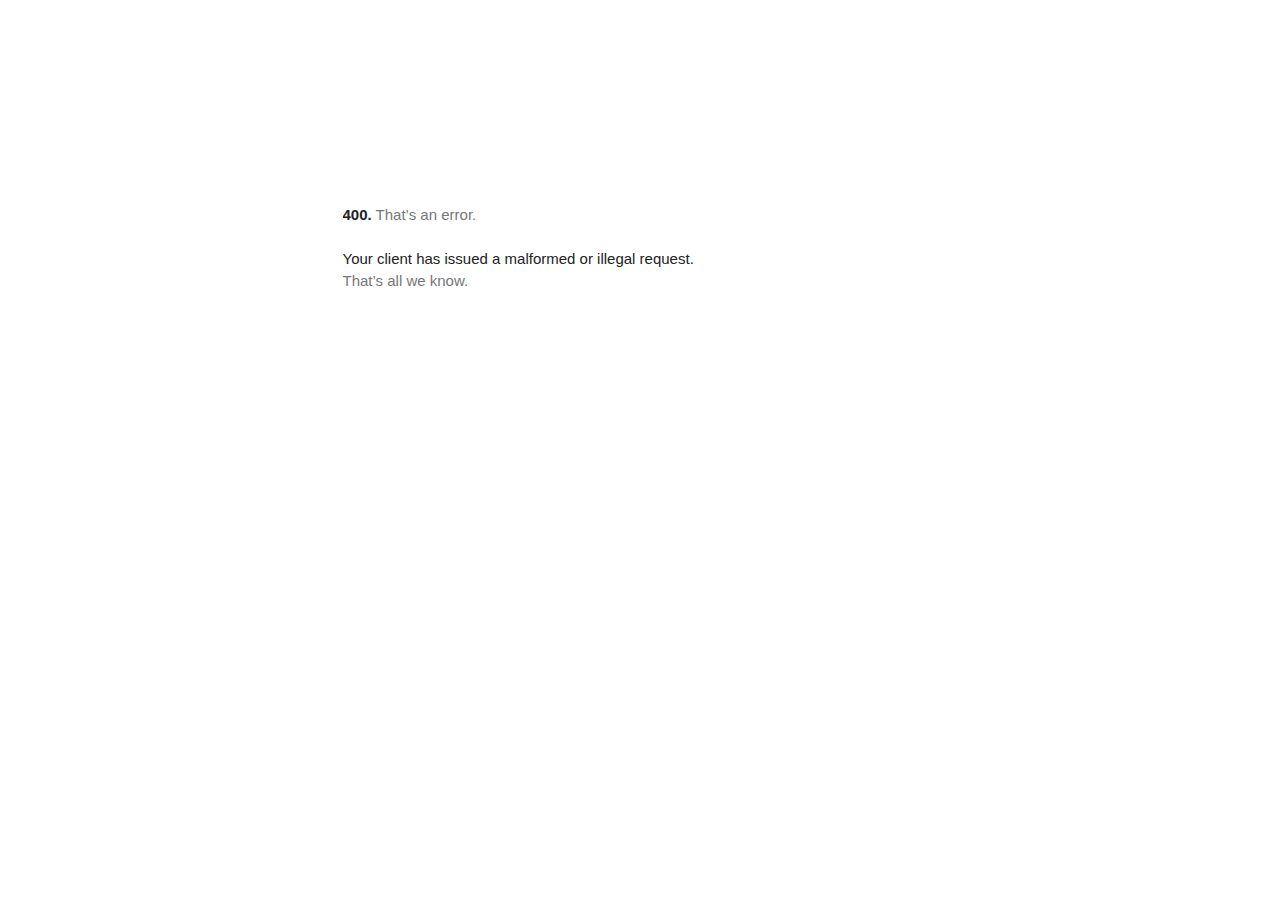
<file: nzt/www.googletagmanager.com/gtm5445.html>
<!DOCTYPE html>
<html lang=en>
  <meta charset=utf-8>
  <meta name=viewport content="initial-scale=1, minimum-scale=1, width=device-width">
  <title>Error 400 (Bad Request)!!1</title>
  <style>
    *{margin:0;padding:0}html,code{font:15px/22px arial,sans-serif}html{background:#fff;color:#222;padding:15px}body{margin:7% auto 0;max-width:390px;min-height:180px;padding:30px 0 15px}* > body{background:url(//www.google.com/images/errors/robot.png) 100% 5px no-repeat;padding-right:205px}p{margin:11px 0 22px;overflow:hidden}ins{color:#777;text-decoration:none}a img{border:0}@media screen and (max-width:772px){body{background:none;margin-top:0;max-width:none;padding-right:0}}#logo{background:url(//www.google.com/images/branding/googlelogo/1x/googlelogo_color_150x54dp.png) no-repeat;margin-left:-5px}@media only screen and (min-resolution:192dpi){#logo{background:url(//www.google.com/images/branding/googlelogo/2x/googlelogo_color_150x54dp.png) no-repeat 0% 0%/100% 100%;-moz-border-image:url(//www.google.com/images/branding/googlelogo/2x/googlelogo_color_150x54dp.png) 0}}@media only screen and (-webkit-min-device-pixel-ratio:2){#logo{background:url(//www.google.com/images/branding/googlelogo/2x/googlelogo_color_150x54dp.png) no-repeat;-webkit-background-size:100% 100%}}#logo{display:inline-block;height:54px;width:150px}
  </style>
  <a href=//www.google.com/><span id=logo aria-label=Google></span></a>
  <p><b>400.</b> <ins>That’s an error.</ins>
  <p>Your client has issued a malformed or illegal request.  <ins>That’s all we know.</ins>
</file>
